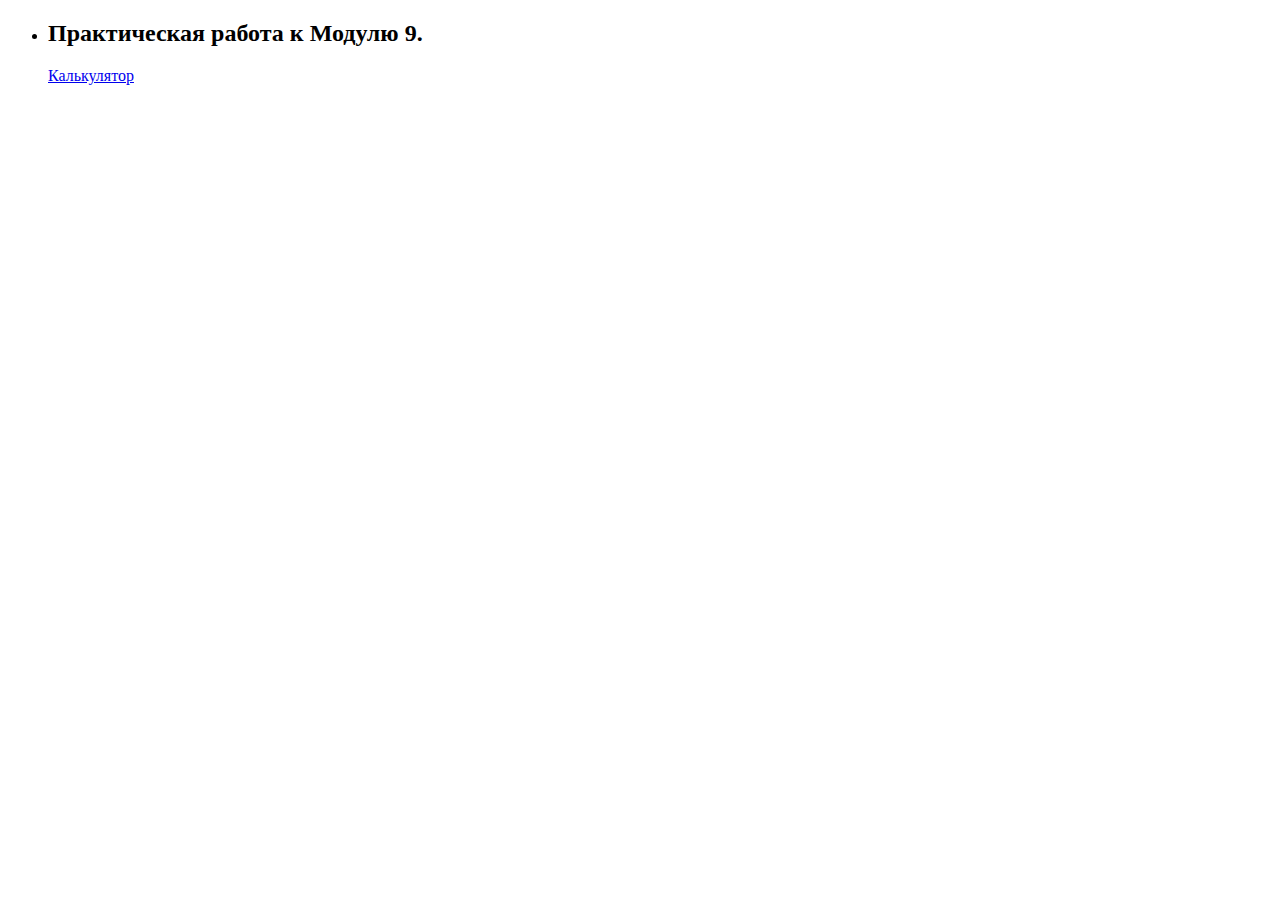
<file: index.html>
<!DOCTYPE html>
<html lang="en">
<head>
    <meta charset="UTF-8">
    <meta name="viewport" content="width=device-width, initial-scale=1.0">
    <title>Document</title>
</head>
<body>
    <ul>
        <li>
            <h2>Практическая работа к Модулю 9.</h2>
            <a href="task_9_Number_and_string/index.html">Калькулятор</a>
        </li>
    </ul>
</body>
</html>
</file>
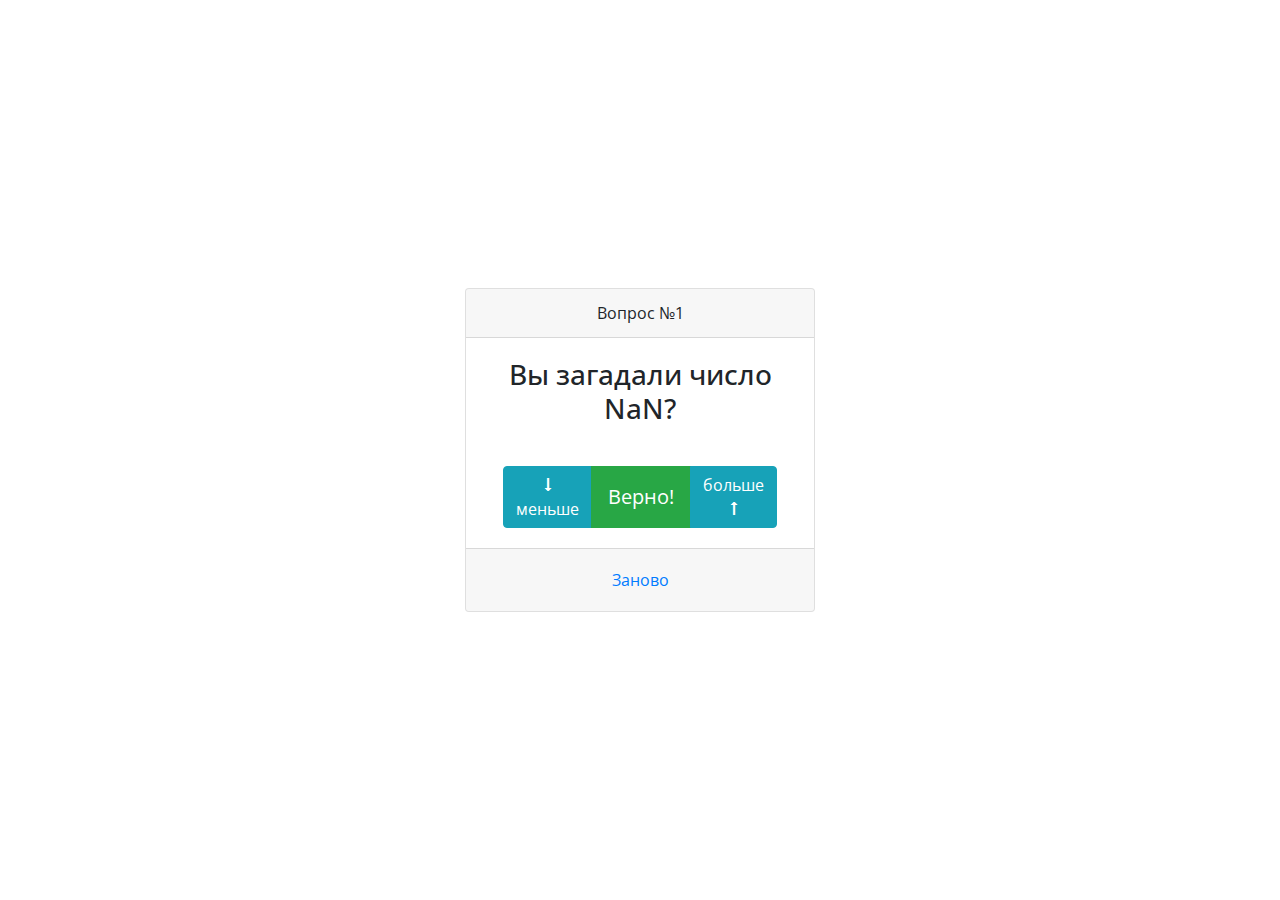
<file: task_10_if_else/index.html>
<!DOCTYPE html>
<html lang="en">
<head>
    <meta charset="UTF-8">
    <title>Угадайка</title>
    <link rel="stylesheet" href="https://stackpath.bootstrapcdn.com/bootstrap/4.4.1/css/bootstrap.min.css"
          integrity="sha384-Vkoo8x4CGsO3+Hhxv8T/Q5PaXtkKtu6ug5TOeNV6gBiFeWPGFN9MuhOf23Q9Ifjh" crossorigin="anonymous">
    <link href="https://fonts.googleapis.com/css2?family=Open+Sans" rel="stylesheet">
    <link rel="stylesheet" href="style.css" type="text/css"/>
</head>
<body>
<div class="container">
    <div class="row game-card align-items-center">
        <div class="col col-md-4 offset-md-4">
            <div class="card text-center">
                <div class="card-header">
                    <p class="m-0">Вопрос №<span id="orderNumberField">5</span></p>
                </div>
                <div class="card-body">
                    <div class="row no-gutters">
                        <div class="col">
                            <h3 class="card-title m-0"><span id="answerField">Вы загадали число 5?</span></h3>
                        </div>
                    </div>
                </div>
                <div class="card-body">
                    <div class="btn-group">
                        <button class="btn btn-info" id="btnLess">&#129047;<br>меньше</button>
                        <button class="btn btn-success btn-lg" id="btnEqual">Верно!</button>
                        <button class="btn btn-info" id="btnOver">больше<br>&#129045;</button>
                    </div>
                </div>
                <div class="card-footer">
                    <button class="btn btn-link" id="btnRetry">Заново</button>
                </div>
            </div>
        </div>
    </div>
</div>
<script src="script.js"></script>
</body>
</html>
</file>
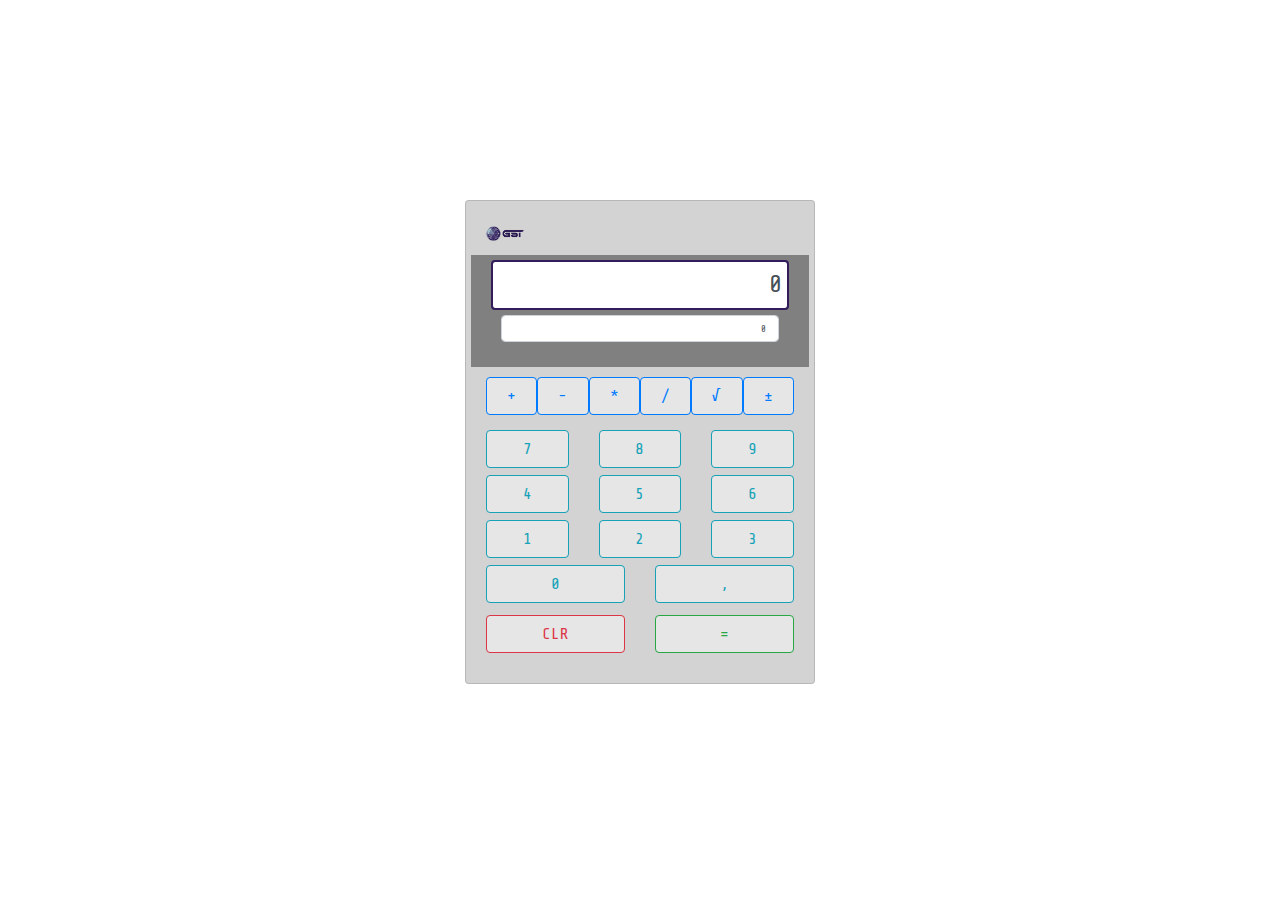
<file: task_9_Number_and_string/index.html>
<!DOCTYPE html>
<html lang="en">
<head>
    <meta charset="UTF-8">
    <title>Калькулятор</title>
    <link rel="stylesheet" href="https://stackpath.bootstrapcdn.com/bootstrap/4.4.1/css/bootstrap.min.css"
          integrity="sha384-Vkoo8x4CGsO3+Hhxv8T/Q5PaXtkKtu6ug5TOeNV6gBiFeWPGFN9MuhOf23Q9Ifjh" crossorigin="anonymous">
    <link href="https://fonts.googleapis.com/css2?family=Share+Tech+Mono&display=swap" rel="stylesheet">
    <link rel="stylesheet" href="style.css" type="text/css"/>
</head>
<body>
<div class="container">
    <div class="row calc-row align-items-center">
        <div class="col col-md-4 offset-md-4">
            <div class="form-group">
                <div class="card" id="calc">
                    <div class="card-body">
                        <div class="row align-items-center brand">
                            <div class="col">
                                <img src="images/GST-logo.png" alt="GSTech лого" width="38" height="15">
                            </div>
                        </div>
                        <div class="row windows">
                            <div class="col windows">
                                <div class="col input-window">
                                    <input class="form-control input-window" id="inputWindow" value="0">
                                </div>
                                <div class="col no-gutters output-window">
                                    <input class="form-control output-window" id="outputWindow" value="0">
                                </div>
                            </div>
                        </div>
                        <div class="row no-gutters calc-functions">
                            <div class="col">
                                <button class="btn btn-outline-primary form-control" id="btn_sum">+</button>
                            </div>
                            <div class="col">
                                <button class="btn btn-outline-primary form-control" id="btn_deduct">-</button>
                            </div>
                            <div class="col">
                                <button class="btn btn-outline-primary form-control" id="btn_mult">*</button>
                            </div>
                            <div class="col">
                                <button class="btn btn-outline-primary form-control" id="btn_divide">/</button>
                            </div>
                            <div class="col">
                                <button class="btn btn-outline-primary form-control" id="btn_sqrRoot">&#x221a</button>
                            </div>
                            <div class="col">
                                <button class="btn btn-outline-primary form-control" id="btn_sign">±</button>
                            </div>
                        </div>
                        <div class="row calc-body_main">
                            <div class="col">
                                <button class="btn btn-outline-info form-control" id="btn_9">9</button>
                            </div>
                            <div class="col">
                                <button class="btn btn-outline-info form-control" id="btn_8">8</button>
                            </div>
                            <div class="col">
                                <button class="btn btn-outline-info form-control" id="btn_7">7</button>
                            </div>
                            <div class="w-100"></div>
                            <div class="col">
                                <button class="btn btn-outline-info form-control" id="btn_6">6</button>
                            </div>
                            <div class="col">
                                <button class="btn btn-outline-info form-control" id="btn_5">5</button>
                            </div>
                            <div class="col">
                                <button class="btn btn-outline-info form-control" id="btn_4">4</button>
                            </div>
                            <div class="w-100"></div>
                            <div class="col">
                                <button class="btn btn-outline-info form-control" id="btn_3">3</button>
                            </div>
                            <div class="col">
                                <button class="btn btn-outline-info form-control" id="btn_2">2</button>
                            </div>
                            <div class="col">
                                <button class="btn btn-outline-info form-control" id="btn_1">1</button>
                            </div>
                            <div class="w-100"></div>
                            <div class="col">
                                <button class="btn btn-outline-info form-control" id="btn_dot">,</button>
                            </div>
                            <div class="col">
                                <button class="btn btn-outline-info form-control" id="btn_0">0</button>
                            </div>
                        </div>
                        <div class="row calc-body_result">
                            <div class="col">
                                <button class="btn btn-outline-danger form-control" id="btn_clr">CLR</button>
                            </div>
                            <div class="col">
                                <button class="btn btn-outline-success form-control" id="btn_result">=</button>
                            </div>
                        </div>
                    </div>
                </div>
            </div>
        </div>
    </div>
</div>
<script src="script.js"></script>
</body>
</html>
</file>
<file: task_10_if_else/style.css>
.game-card {
    height: 100vh;
    font-family: 'Open Sans', monospace;
}
</file>
<file: task_9_Number_and_string/style.css>
.calc-row {
    height: 100vh;
    font-family: 'Share Tech Mono', monospace;
}
.card{
    background-color: lightgrey;
}
.btn{
    background-color: rgb(230, 230, 230);
}
.windows{
    background-color: gray;
    display: flex;
    flex-direction: column;
    margin-bottom: 25px;
}
.input-window {
    border-color: rgb(50, 28, 92);
    border-width: 2px;
    padding: 5px;
    text-align: end;
    font-size: x-large;
}
.output-window {
    text-align: start;
    font-size: xx-small;
    text-align: end;
}
.row{
    margin-bottom: 10px;
}
.calc-body_main{
    display: flex;
    flex-direction: row-reverse;
}
.btn-outline-info{
    margin-bottom: 2px;
    margin-top: 5px;
}
</file>
